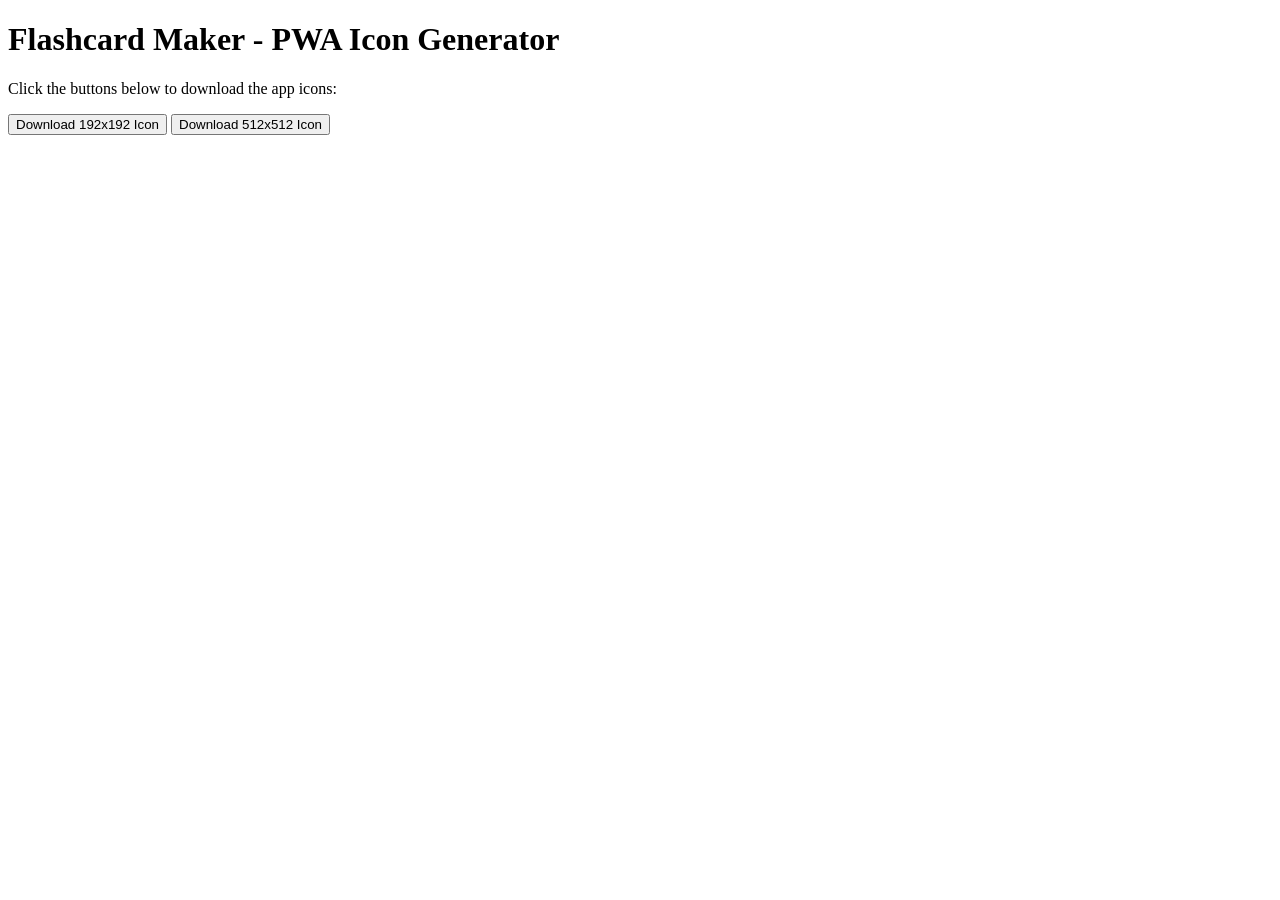
<file: public/generate-icons.html>
<!DOCTYPE html>
<html>
<head>
  <title>Generate PWA Icons</title>
</head>
<body>
  <h1>Flashcard Maker - PWA Icon Generator</h1>
  <p>Click the buttons below to download the app icons:</p>
  <button onclick="generateIcon(192)">Download 192x192 Icon</button>
  <button onclick="generateIcon(512)">Download 512x512 Icon</button>
  
  <script>
    function generateIcon(size) {
      const canvas = document.createElement('canvas');
      canvas.width = size;
      canvas.height = size;
      const ctx = canvas.getContext('2d');
      
      // Background
      ctx.fillStyle = '#4299e1';
      ctx.fillRect(0, 0, size, size);
      
      // Card shape
      const scale = size / 512;
      ctx.save();
      ctx.translate(size / 2, size / 2);
      
      // Back card
      ctx.fillStyle = 'rgba(255, 255, 255, 0.9)';
      ctx.beginPath();
      ctx.roundRect(-120 * scale, -80 * scale, 200 * scale, 140 * scale, 12 * scale);
      ctx.fill();
      
      // Front card
      ctx.fillStyle = 'white';
      ctx.beginPath();
      ctx.roundRect(-80 * scale, -100 * scale, 200 * scale, 140 * scale, 12 * scale);
      ctx.fill();
      
      // Lines
      ctx.strokeStyle = '#4299e1';
      ctx.lineWidth = 8 * scale;
      ctx.lineCap = 'round';
      
      ctx.beginPath();
      ctx.moveTo(-50 * scale, -60 * scale);
      ctx.lineTo(90 * scale, -60 * scale);
      ctx.stroke();
      
      ctx.beginPath();
      ctx.moveTo(-50 * scale, -30 * scale);
      ctx.lineTo(70 * scale, -30 * scale);
      ctx.stroke();
      
      ctx.beginPath();
      ctx.moveTo(-50 * scale, 0);
      ctx.lineTo(50 * scale, 0);
      ctx.stroke();
      
      ctx.restore();
      
      // Download
      canvas.toBlob(blob => {
        const url = URL.createObjectURL(blob);
        const a = document.createElement('a');
        a.href = url;
        a.download = `icon-${size}.png`;
        a.click();
        URL.revokeObjectURL(url);
      });
    }
  </script>
</body>
</html>
</file>
